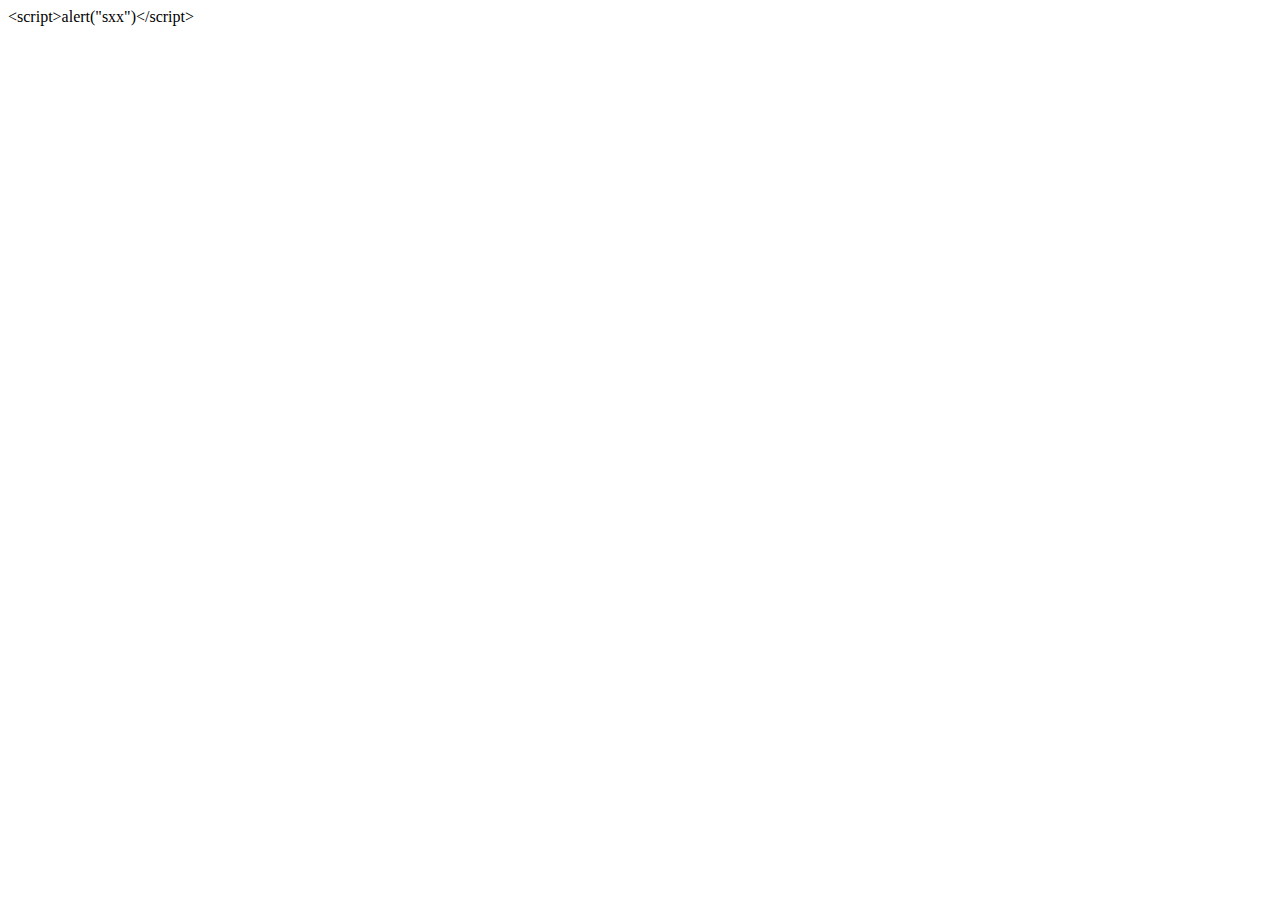
<file: js/test.html>
<!DOCTYPE html>
<html lang="en">

<head>
    <meta charset="UTF-8">
    <meta name="viewport" content="width=device-width, initial-scale=1.0">
    <title>Document</title>
</head>

<body>

    <div id="testdiv"></div>
    <div id="testdiv1"></div>
    <div id="testdiv2"></div>

    <div id="regdiv"></div>
    <div id="regdiv1"></div>
    <div id="regdiv2"></div>

    <div id="regdiv3"></div>
    <div id="regdiv4"></div>
    <div id="regdiv5"></div>


    <script>
        var HtmlUtil = {
            /*1.用浏览器内部转换器实现html编码（转义）*/
            htmlEncode: function (html) {
                //1.首先动态创建一个容器标签元素，如DIV
                var temp = document.createElement("div");
                //2.然后将要转换的字符串设置为这个元素的innerText或者textContent
                (temp.textContent != undefined) ? (temp.textContent = html) : (temp.innerText = html);
                //3.最后返回这个元素的innerHTML，即得到经过HTML编码转换的字符串了
                var output = temp.innerHTML;
                temp = null;
                return output;
            },
            /*2.用浏览器内部转换器实现html解码（反转义）*/
            htmlDecode: function (text) {
                //1.首先动态创建一个容器标签元素，如DIV
                var temp = document.createElement("div");
                //2.然后将要转换的字符串设置为这个元素的innerHTML(ie，火狐，google都支持)
                temp.innerHTML = text;
                //3.最后返回这个元素的innerText或者textContent，即得到经过HTML解码的字符串了。
                var output = temp.innerText || temp.textContent;
                temp = null;
                return output;
            },
            /*3.用正则表达式实现html编码（转义）*/
            htmlEncodeByRegExp: function (str) {
                var temp = "";
                if (str.length == 0) return "";
                temp = str.replace(/&/g, "&amp;");
                temp = temp.replace(/</g, "&lt;");
                temp = temp.replace(/>/g, "&gt;");
                temp = temp.replace(/\s/g, "&nbsp;");
                temp = temp.replace(/\'/g, "&#39;");
                temp = temp.replace(/\"/g, "&quot;");
                return temp;
            },
            /*4.用正则表达式实现html解码（反转义）*/
            htmlDecodeByRegExp: function (str) {
                var temp = "";
                if (str.length == 0) return "";
                temp = str.replace(/&amp;/g, "&");
                temp = temp.replace(/&lt;/g, "<");
                temp = temp.replace(/&gt;/g, ">");
                temp = temp.replace(/&nbsp;/g, " ");
                temp = temp.replace(/&#39;/g, "\'");
                temp = temp.replace(/&quot;/g, "\"");
                return temp;
            },
            /*5.用正则表达式实现html编码（转义）（另一种写法）*/
            html2Escape: function (sHtml) {
                return sHtml.replace(/[<>&"]/g, function (c) { return { '<': '&lt;', '>': '&gt;', '&': '&amp;', '"': '&quot;' }[c]; });
            },
            /*6.用正则表达式实现html解码（反转义）（另一种写法）*/
            escape2Html: function (str) {
                var arrEntities = { 'lt': '<', 'gt': '>', 'nbsp': ' ', 'amp': '&', 'quot': '"' };
                return str.replace(/&(lt|gt|nbsp|amp|quot);/ig, function (all, t) { return arrEntities[t]; });
            }
        };



        //var strHtml = '<div style="color:blue">符号：&amp;<div>';

        var strHtml = '<script>alert("sxx")<\/script>';
        document.getElementById("testdiv").innerHTML = strHtml;

        var encodedHtml = HtmlUtil.htmlEncode(strHtml);// "&lt;div style="color:blue"&gt;符号：&amp;amp;&lt;div&gt;"
        document.getElementById("testdiv1").innerHTML = encodedHtml;

        var decodedHtml = HtmlUtil.htmlDecode(encodedHtml);// '<div style="color:blue">符号：&amp;<div>'
        document.getElementById("testdiv2").innerHTML = decodedHtml;







    </script>
</body>

</html>
</file>
